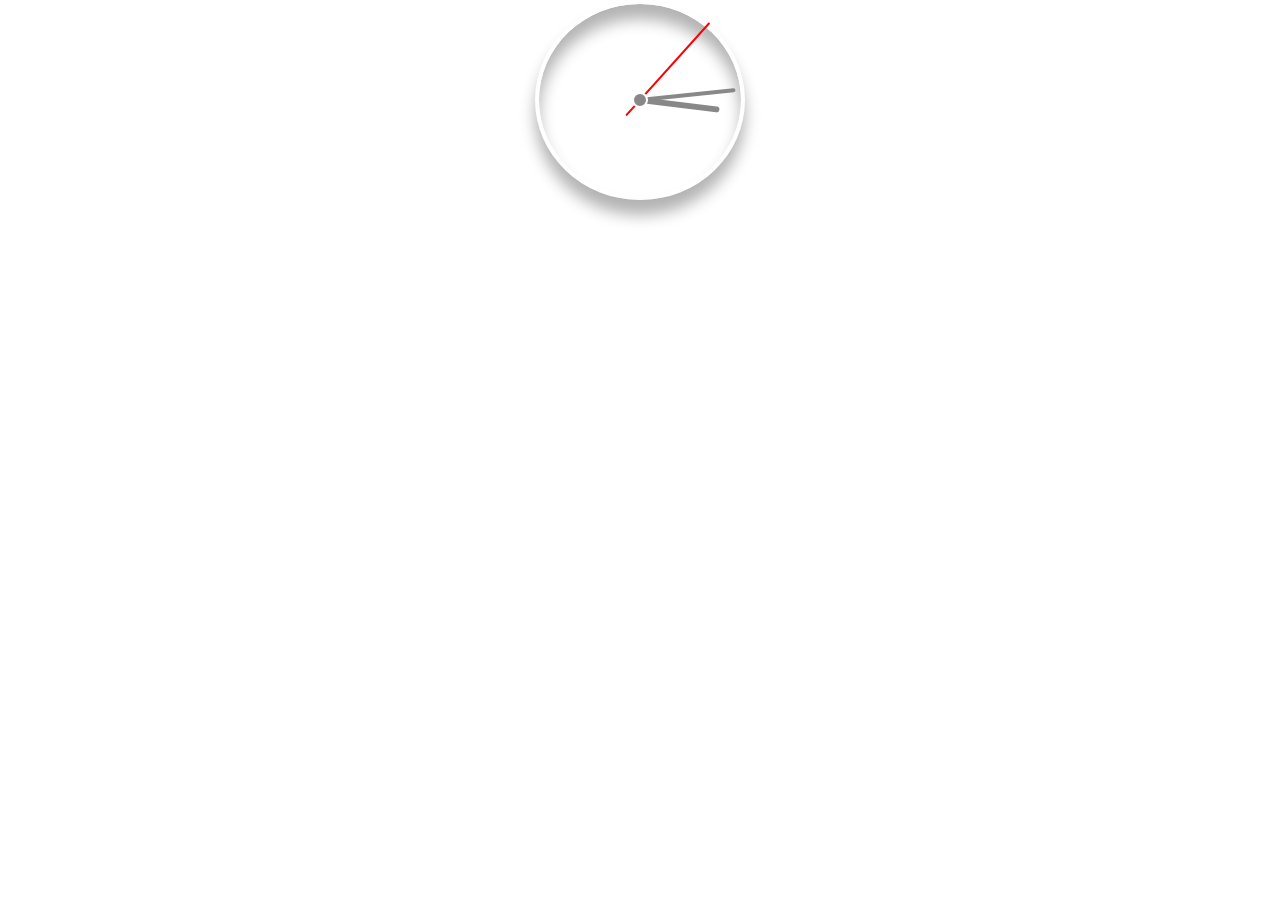
<file: clock.html>
<!DOCTYPE html>
<html lang="en">

<head>
    <meta charset="UTF-8">
    <meta http-equiv="X-UA-Compatible" content="IE=edge">
    <meta name="viewport" content="width=device-width, initial-scale=1.0">
    <title>Document</title>
    <style>
         :root {
            --main-bg-color: #fff;
            --main-text-color: #888888;
        }
        
        [data-theme="dark"] {
            --main-bg-color: #1e1f26;
            --main-text-color: #ccc;
        }
        
        * {
            box-sizing: border-box;
            /* 		transition: all ease 0.2s; */
        }
        
        body {
            margin: 0;
            height: 100vh;
            display: flex;
            flex-direction: column;
            justify-content: space-between;
            align-items: center;
            font-size: 16px;
            background-color: var(--main-bg-color);
            position: relative;
            transition: all ease 0.2s;
        }
        
        .clock {
            min-height: 200px;
            min-width: 210px;
            display: flex;
            justify-content: center;
            align-items: center;
            background-color: var(--main-bg-color);
            background-image: url("https://imvpn22.github.io/analog-clock/clock.png");
            background-position: center center;
            background-size: cover;
            border-radius: 50%;
            border: 4px solid var(--main-bg-color);
            box-shadow: 0 -15px 15px rgba(255, 255, 255, 0.05), inset 0 -15px 15px rgba(255, 255, 255, 0.05), 0 15px 15px rgba(0, 0, 0, 0.3), inset 0 15px 15px rgba(0, 0, 0, 0.3);
            transition: all ease 0.2s;
        }
        
        .clock:before {
            content: "";
            height: 0.75rem;
            width: 0.75rem;
            background-color: var(--main-text-color);
            border: 2px solid var(--main-bg-color);
            position: absolute;
            border-radius: 50%;
            z-index: 1000;
            transition: all ease 0.2s;
        }
        
        .hour,
        .min,
        .sec {
            position: absolute;
            display: flex;
            justify-content: center;
            border-radius: 50%;
        }
        
        .hour {
            height: 10em;
            width: 10em;
        }
        
        .hour:before {
            content: "";
            position: absolute;
            height: 50%;
            width: 6px;
            background-color: var(--main-text-color);
            border-radius: 6px;
        }
        
        .min {
            height: 12em;
            width: 12em;
        }
        
        .min:before {
            content: "";
            height: 50%;
            width: 4px;
            background-color: var(--main-text-color);
            border-radius: 4px;
        }
        
        .sec {
            height: 13em;
            width: 13em;
        }
        
        .sec:before {
            content: "";
            height: 60%;
            width: 2px;
            background-color: #f00;
            border-radius: 2px;
        }
        /* Style for theme switch btn */
    </style>
</head>

<body>
    <div class="clock">
        <div class="hour"></div>
        <div class="min"></div>
        <div class="sec"></div>
    </div>
    <script>
        const deg = 6;
        const hour = document.querySelector(".hour");
        const min = document.querySelector(".min");
        const sec = document.querySelector(".sec");

        const setClock = () => {
            let day = new Date();
            let hh = day.getHours() * 30;
            let mm = day.getMinutes() * deg;
            let ss = day.getSeconds() * deg;

            hour.style.transform = `rotateZ(${hh + mm / 12}deg)`;
            min.style.transform = `rotateZ(${mm}deg)`;
            sec.style.transform = `rotateZ(${ss}deg)`;
        };

        // first time
        setClock();
        // Update every 1000 ms
        setInterval(setClock, 1000);
    </script>
</body>

</html>
</file>
